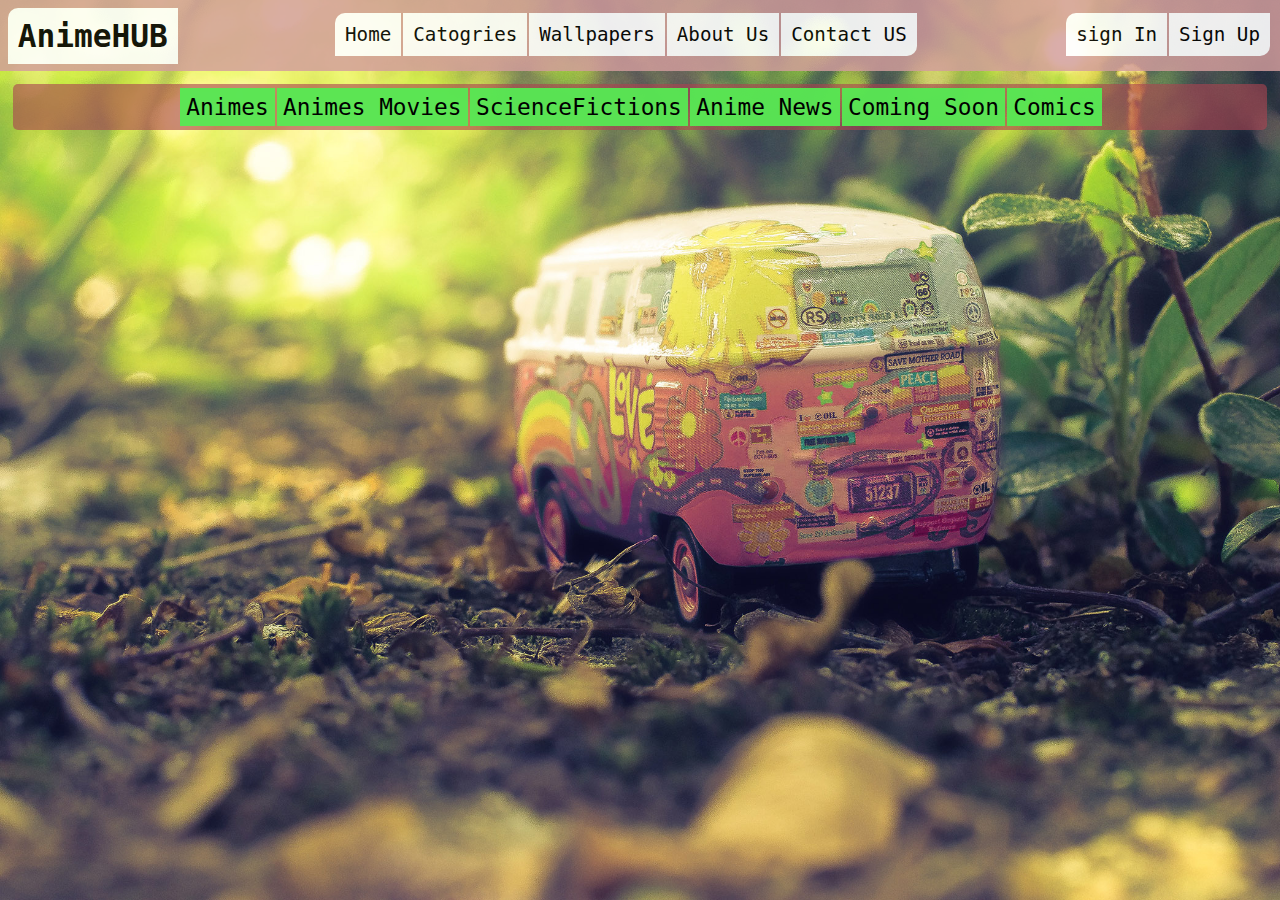
<file: Catogries.html>
<!DOCTYPE html>
<html lang="en">

<head>
    <meta charset="UTF-8">
    <meta name="viewport" content="width=device-width, initial-scale=1.0">
    <link rel="stylesheet" href="fontawesome-free-5.14.0-web/css/all.min.css">
    <title>AnimeHUB</title>
    <link rel="stylesheet" href="Catogries.css">
</head>

<body>
    <header class="header">
        <section class="logo-container">
            <h1>AnimeHUB</h1>
        </section>
        <nav class="header-navigator">
            <ul class="header-navigator-bar">
                <li><a class="btn-top-left-radius" href="index.html">Home</a></li>
                <li><a href="#">Catogries</a></li>
                <li><a href="#">Wallpapers</a></li>
                <li><a href="#">About Us</a></li>
                <li><a class="btn-bottom-right-radius" href="#">Contact US</a></li>
            </ul>
        </nav>
        <section class="form-section">
            <ul class="header-navigator-bar">
                <li><a class="btn-top-left-radius" href="#">sign In</a></li>
                <li><a class="btn-bottom-right-radius" href="#">Sign Up</a></li>
            </ul>
        </section>
    </header>
    <div class="catogries-bar">
        <ul class="list-bar">
            <li>Animes</li>
            <li>Animes Movies</li>
            <li>ScienceFictions</li>
            <li>Anime News</li>
            <li>Coming Soon</li>
            <li>Comics</li>
        </ul>
    </div>
</file>
<file: Catogries.css>
* {
  margin: 0;
  padding: 0;
}
:root {
  font-size: 1.5rem;
}
body {
  background: url(catogries.jpg);
  background-attachment: fixed;
  background-size: cover;
  background-repeat: no-repeat;
}
.header {
  display: flex;
  background-color: #d29d9deb;
  width: 100%;
  justify-content: space-between;
  opacity: 0.9;
}

.logo-container {
  margin: 0.6%;
}
.logo-container h1 {
  font-size: 1.3rem;
  padding: 10px;
  font-family: monospace;
  background-color: white;
  border-top-left-radius: 10px;
  transition: 0.3s;
}
.logo-container h1:hover {
  border-top-left-radius: 10px;
  border-bottom-right-radius: 10px;
  color: white;
  background-color: black;
  transition: 0.6s ease-in 0.3s;
}
.header-navigator {
  margin-top: 10px;
}
.header-navigator-bar {
  display: flex;
  margin-top: 10px;
  list-style-type: none;
}
.form-section {
  margin-top: 10px;
  margin-right: 10px;
}
.btn-top-left-radius {
  border-top-left-radius: 10px;
}
.btn-bottom-right-radius {
  border-bottom-right-radius: 10px;
}
.header-navigator-bar a {
  text-decoration: none;
  color: black;
  background-color: white;
  padding: 10px;
  margin-left: 2px;
  font-size: 0.8rem;
  font-family: monospace;
}
.header-navigator-bar a:hover {
  border-bottom-right-radius: 10px;
  border-top-left-radius: 10px;
  background-color: black;
  color: #c08b84;
  font-weight: bolder;
  transition: 0.3s ease-in;
  box-shadow: 5px 5px 8px rgb(209, 177, 177);
}
/* for tablet*/
@media (max-width: 835px) {
  .header {
    display: inline-block;
    border-bottom-left-radius: 5px;
    border-bottom-right-radius: 5px;
    width: 99.8%;
  }
  .logo-container {
    margin-top: 5px;
  }
  .logo-container h1 {
    display: block;
    text-align: center;
    font-size: 0.8em;
    padding: 5px;
    border-bottom-right-radius: 10px;
  }
  .header-navigator-bar {
    padding: 3px;
    display: block;
    width: 99%;
  }
  .header-navigator-bar li {
    display: block;
    margin-top: 1%;
  }
  .header-navigator-bar a {
    border: none;
    display: block;
    border-radius: 5px;
  }
  .header-navigator-bar a:hover {
    border: none;
    transition: 0.5s ease-in;
    border-radius: 8px;
  }
  .form-section {
    margin: 0%;
  }
  .catogries-bar {
    width: 98%;
    margin-top: 1%;
    border-radius: 10px;
  }
  .list-bar {
    flex-direction: column;
    align-content: flex-start;
  }
  .list-bar li {
    border-radius: 3px;
    padding: 0.5%;
    margin-top: 5px;
  }
}
.catogries-bar {
  margin: 1%;
  background-color: rgb(169 67 81 / 62%);
  font-size: 0.95rem;
  font-family: monospace;
  padding: 0.3%;
  border-radius: 5px;
}
.list-bar {
  display: flex;
  justify-content: center;
  list-style-type: none;
}
.list-bar li {
  padding: 0.5%;
  flex-wrap: nowrap;
  margin-left: 2px;
  background-color: rgb(85 235 83 / 94%);
}
.list-bar li:hover {
  transition: 0.2s ease-in-out;
  border-top: 5px solid rgb(2, 110, 80);
  color: rgb(250, 249, 249);
  font-weight: 900;
  background-color: rgb(43, 246, 43);
}
</file>
